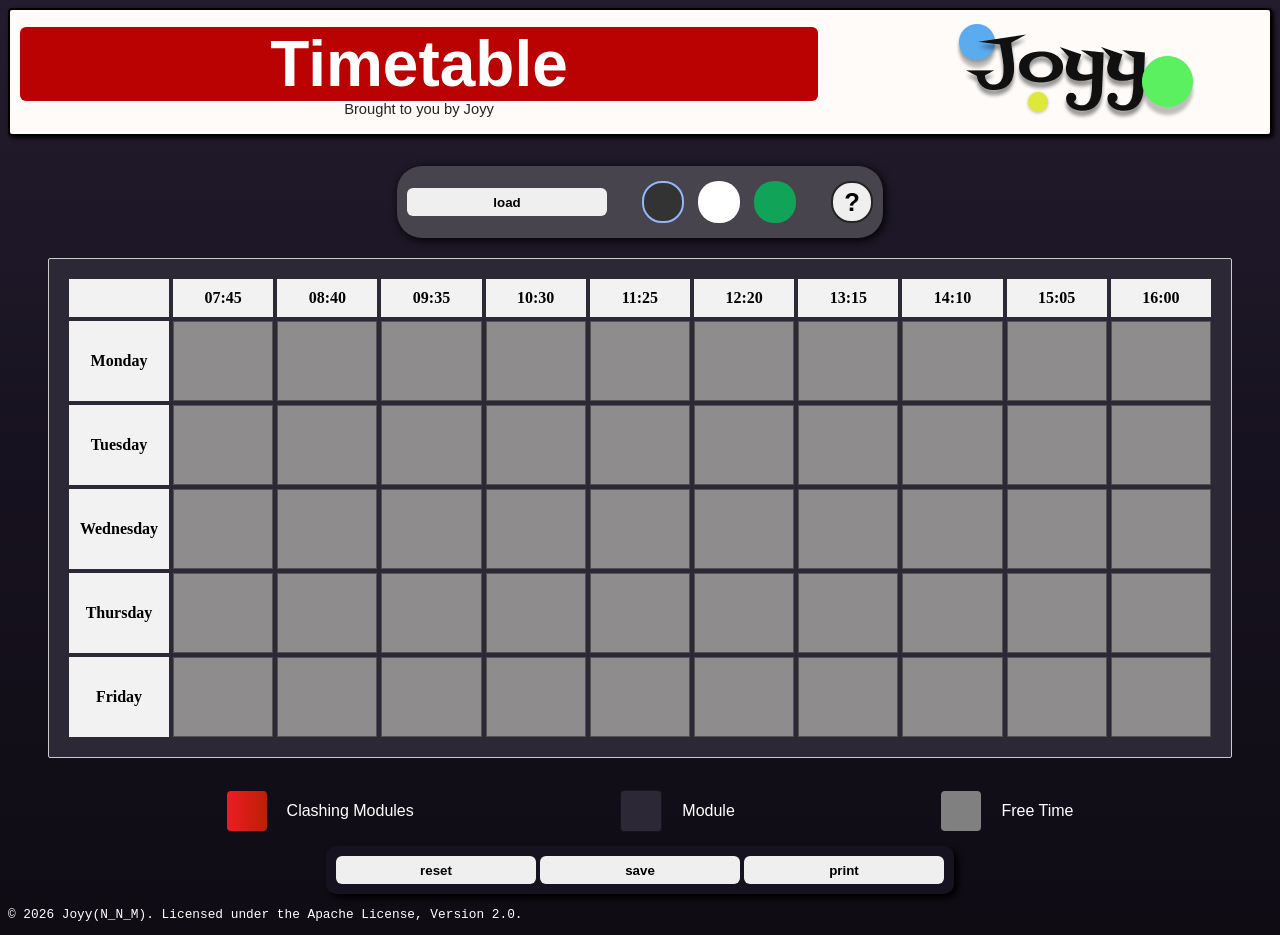
<file: index.html>
<!DOCTYPE html>
<html lang="en">
<head>
    <meta charset="UTF-8">
    <meta name="viewport" content="width=device-width, initial-scale=1.0">
    <meta name="description" content="The fastest way for students and teachers to create, manage, and download their school timetables for free">
    <meta name="keywords" content="timetable creator, school schedule, teacher tools, student organizer, automated timetable creator free, How to make a school timetable pdf, print timetable">
    <link rel="stylesheet" href="tbStyles.css">
    <link rel="stylesheet" href="https://fonts.googleapis.com/css2?family=Material+Symbols+Outlined:opsz,wght,FILL,GRAD@20..48,100..700,0..1,-50..200&icon_names=chevron_backward" />    <meta name="viewport" content="width=device-width, initial-scale=1.0">
    <title>TimeTable Creator | Free Tool for Students and Teachers</title>
</head>
<body>
    <div id="labels">
        <div id="left-side">
            <H3>
                Timetable
            </H3>
            <H6>
                Brought to you by Joyy
            </H6>
        </div>
        <div id="right-side">
            <img id="org-logo" src="Logo/JoyyLogoB.png" width="280px" height="100px" alt="Image of Organization Logo">
        </div>
    </div>

    <div id="custom-background">
        <div class="design-circle circle-1"></div>
        <div class="design-circle circle-2"></div>
        <div class="design-circle circle-3"></div>
    </div>

    <div class="top-bar no-print">
        <button id="back-btn"><span class="material-symbols-outlined">chevron_backward</span></button>
        <div id="inbetween">
            <label for="loadFileInput">
                <button type="button" id="loadButton">load</button>
            </label>
            <input type="file" id="loadFileInput" accept=".xml" multiple style="display: none;">
        </div>
        <div class="theme-color">
            <button data-theme="dark" class="color-scheme" id="dark-mode"></button>
            <button data-theme="light" class="color-scheme" id="light-mode"></button>
            <button data-theme="custom" class="color-scheme" id="custom-mode"></button>
        </div>
        <button id="help" title="How to use ?">?</button>
    </div>

    <div class="timetable" id="default-timetable">
        <div class="empty-cell"></div>
        
        <div class="time-slot" data-col="2">07:45</div>
        <div class="time-slot" data-col="3">08:40</div>
        <div class="time-slot" data-col="4">09:35</div>
        <div class="time-slot" data-col="5">10:30</div>
        <div class="time-slot" data-col="6">11:25</div>
        <div class="time-slot" data-col="7">12:20</div>
        <div class="time-slot" data-col="8">13:15</div>
        <div class="time-slot" data-col="9">14:10</div>
        <div class="time-slot" data-col="10">15:05</div>
        <div class="time-slot" data-col="11">16:00</div>

        <div class="day-header" data-row="2">Monday</div>
        <div class="schedule-entry" data-row="2" data-col="2" contenteditable="true" spellcheck="false" data-maxlength="30"></div>
        <div class="schedule-entry" data-row="2" data-col="3" contenteditable="true" spellcheck="false" data-maxlength="30"></div>
        <div class="schedule-entry" data-row="2" data-col="4" contenteditable="true" spellcheck="false" data-maxlength="30"></div>
        <div class="schedule-entry" data-row="2" data-col="5" contenteditable="true" spellcheck="false" data-maxlength="30"></div>
        <div class="schedule-entry" data-row="2" data-col="6" contenteditable="true" spellcheck="false" data-maxlength="30"></div>
        <div class="schedule-entry" data-row="2" data-col="7" contenteditable="true" spellcheck="false" data-maxlength="30"></div>
        <div class="schedule-entry" data-row="2" data-col="8" contenteditable="true" spellcheck="false" data-maxlength="30"></div>
        <div class="schedule-entry" data-row="2" data-col="9" contenteditable="true" spellcheck="false" data-maxlength="30"></div>
        <div class="schedule-entry" data-row="2" data-col="10" contenteditable="true" spellcheck="false" data-maxlength="30"></div>
        <div class="schedule-entry" data-row="2" data-col="11" contenteditable="true" spellcheck="false" data-maxlength="30"></div>

        <div class="day-header" data-row="3">Tuesday</div>
        <div class="schedule-entry" data-row="3" data-col="2" contenteditable="true" spellcheck="false" data-maxlength="30"></div>
        <div class="schedule-entry" data-row="3" data-col="3" contenteditable="true" spellcheck="false" data-maxlength="30"></div>
        <div class="schedule-entry" data-row="3" data-col="4" contenteditable="true" spellcheck="false" data-maxlength="30"></div>
        <div class="schedule-entry" data-row="3" data-col="5" contenteditable="true" spellcheck="false" data-maxlength="30"></div>
        <div class="schedule-entry" data-row="3" data-col="6" contenteditable="true" spellcheck="false" data-maxlength="30"></div>
        <div class="schedule-entry" data-row="3" data-col="7" contenteditable="true" spellcheck="false" data-maxlength="30"></div>
        <div class="schedule-entry" data-row="3" data-col="8" contenteditable="true" spellcheck="false" data-maxlength="30"></div>
        <div class="schedule-entry" data-row="3" data-col="9" contenteditable="true" spellcheck="false" data-maxlength="30"></div>
        <div class="schedule-entry" data-row="3" data-col="10" contenteditable="true" spellcheck="false" data-maxlength="30"></div>
        <div class="schedule-entry" data-row="3" data-col="11" contenteditable="true" spellcheck="false" data-maxlength="30"></div>
        
        <div class="day-header" data-row="4">Wednesday</div>
        <div class="schedule-entry" data-row="4" data-col="2" contenteditable="true" spellcheck="false" data-maxlength="30"></div>
        <div class="schedule-entry" data-row="4" data-col="3" contenteditable="true" spellcheck="false" data-maxlength="30"></div>
        <div class="schedule-entry" data-row="4" data-col="4" contenteditable="true" spellcheck="false" data-maxlength="30"></div>
        <div class="schedule-entry" data-row="4" data-col="5" contenteditable="true" spellcheck="false" data-maxlength="30"></div>
        <div class="schedule-entry" data-row="4" data-col="6" contenteditable="true" spellcheck="false" data-maxlength="30"></div>
        <div class="schedule-entry" data-row="4" data-col="7" contenteditable="true" spellcheck="false" data-maxlength="30"></div>
        <div class="schedule-entry" data-row="4" data-col="8" contenteditable="true" spellcheck="false" data-maxlength="30"></div>
        <div class="schedule-entry" data-row="4" data-col="9" contenteditable="true" spellcheck="false" data-maxlength="30"></div>
        <div class="schedule-entry" data-row="4" data-col="10" contenteditable="true" spellcheck="false" data-maxlength="30"></div>
        <div class="schedule-entry" data-row="4" data-col="11" contenteditable="true" spellcheck="false" data-maxlength="30"></div>

        <div class="day-header" data-row="5">Thursday</div>
        <div class="schedule-entry" data-row="5" data-col="2" contenteditable="true" spellcheck="false" data-maxlength="30"></div>
        <div class="schedule-entry" data-row="5" data-col="3" contenteditable="true" spellcheck="false" data-maxlength="30"></div>
        <div class="schedule-entry" data-row="5" data-col="4" contenteditable="true" spellcheck="false" data-maxlength="30"></div>
        <div class="schedule-entry" data-row="5" data-col="5" contenteditable="true" spellcheck="false" data-maxlength="30"></div>
        <div class="schedule-entry" data-row="5" data-col="6" contenteditable="true" spellcheck="false" data-maxlength="30"></div>
        <div class="schedule-entry" data-row="5" data-col="7" contenteditable="true" spellcheck="false" data-maxlength="30"></div>
        <div class="schedule-entry" data-row="5" data-col="8" contenteditable="true" spellcheck="false" data-maxlength="30"></div>
        <div class="schedule-entry" data-row="5" data-col="9" contenteditable="true" spellcheck="false" data-maxlength="30"></div>
        <div class="schedule-entry" data-row="5" data-col="10" contenteditable="true" spellcheck="false" data-maxlength="30"></div>
        <div class="schedule-entry" data-row="5" data-col="11" contenteditable="true" spellcheck="false" data-maxlength="30"></div>
        
        <div class="day-header" data-row="6">Friday</div>
        <div class="schedule-entry" data-row="6" data-col="2" contenteditable="true" spellcheck="false" data-maxlength="30"></div>
        <div class="schedule-entry" data-row="6" data-col="3" contenteditable="true" spellcheck="false" data-maxlength="30"></div>
        <div class="schedule-entry" data-row="6" data-col="4" contenteditable="true" spellcheck="false" data-maxlength="30"></div>
        <div class="schedule-entry" data-row="6" data-col="5" contenteditable="true" spellcheck="false" data-maxlength="30"></div>
        <div class="schedule-entry" data-row="6" data-col="6" contenteditable="true" spellcheck="false" data-maxlength="30"></div>
        <div class="schedule-entry" data-row="6" data-col="7" contenteditable="true" spellcheck="false" data-maxlength="30"></div>
        <div class="schedule-entry" data-row="6" data-col="8" contenteditable="true" spellcheck="false" data-maxlength="30"></div>
        <div class="schedule-entry" data-row="6" data-col="9" contenteditable="true" spellcheck="false" data-maxlength="30"></div>
        <div class="schedule-entry" data-row="6" data-col="10" contenteditable="true" spellcheck="false" data-maxlength="30"></div>
        <div class="schedule-entry" data-row="6" data-col="11" contenteditable="true" spellcheck="false" data-maxlength="30"></div>
        
        <div id="context-menu" class="context-menu" style="display: none;">
            <div class="context-menu-item" id="join-opt">Join</div>
        </div>
    </div>

    <div class="keys">
        <label for="clash-div-key"><div id="clash-div-key"></div> Clashing Modules</label>
        <label for="hasContent-div-key"><div id="hasContent-div-key"></div> Module</label>
        <label for="empty-div-key"><div id="empty-div-key"></div> Free Time</label>
    </div>

    <div class="btns no-print">
        <button id="resetBtn">reset</button>
        <button id="saveButton">save</button>
        <button id="printBtn">print</button>
    </div>

    <div id="mobile-unavailable-message">
        <h1>Sorry , this feature is not available here</h1>
        <p>The feature relies on mouse and keyboard function</p>
        <p>Please try a laptop or desktop computer (wider screen) to access the timetable feature</p>
    </div>

    <footer>
        <p>&copy; 2026 Joyy(N_N_M). Licensed under the Apache License, Version 2.0.</p>
    </footer>

    <script src="timetableFunc.js"></script>
</body>
</html>
</file>
<file: tbStyles.css>
/* Variables */
:root {
  --background-color: linear-gradient(rgb(35, 28, 47), rgb(23, 18, 31), rgb(15, 12, 20));;
  --Custom-Background-Color: rgb(17, 163, 88);
  --text-color: #333;
  --button-color: #555;
  --button-text-color: black;
  --label-text-color: black;
  --animation-duration: 0.5s;
  --Timetable-Color: rgb(45, 40, 54);
  --Timetable-Border-Color: #ccc;
  --Timetable-Copyrightmark: white;
}

#labels {
    background-color: rgb(254, 251, 248);
    display: flex;
    flex-shrink: 1;
    gap: 100px;
    justify-content: space-between;
    align-items: center;
    margin: 0 0 30px 0;
    padding: 10px;
    border: 2px solid black;
    border-radius: 4px;
    box-shadow: 2px 2px 4px black;
}

#labels #left-side {
    width: 70%;
    background-color: transparent;
}

#labels #left-side h3 {
    color: white;
    font-size: 4rem;
    text-align: center;
    background-color: rgb(187, 2, 2);
    margin: 0;
    border-radius: 6px;
    font-family: 'Segoe UI', Tahoma, Geneva, Verdana, sans-serif;
}

#labels #left-side h6 {
    text-align: center;
    font-size: 0.92rem;
    margin: 0;
    color: #252424;
    font-weight: lighter;
    font-family:'Franklin Gothic Medium', 'Arial Narrow', Arial, sans-serif;
}

#labels #right-side {
    width: 30%;
    background-color: transparent;
}


/*================================================================================*/


#custom-background {
    position: fixed;
    top: 0;
    left: 0;
    width: 100%;
    height: 100%;
    display: none;
    opacity: 0;
    z-index: -1;
    transition: opacity 0.7s ease-in-out;
    display: flex;
    justify-content: center;
    align-items: center;
    
    /*
        Fallback color
    */
    background: rgb(35, 31, 32); 
}

body.custom-theme #custom-background {
    display: block;
    opacity: 1;
}

.design-circle {
    position: absolute;
    width: 200px;
    height: 200px;
    border-radius: 50%;
    background-color: rgba(255, 255, 255, 0.1);
    animation: pulse 4s infinite ease-in-out ,color-cycle 10s infinite;
}

.circle-1 {
    top: 10%;
    left: 20%;
    animation-delay: 1;
}

.circle-2 {
    bottom: 10%;
    right: 10%;
    animation-delay: 2s;
}

.circle-3 {
    bottom: 2%;
    right: 80%;
    animation-delay: 0.5s;
}

@keyframes pulse {
    0% { transform: scale(1); }
    50% { transform: scale(1.1); }
    100% { transform: scale(1); }
}

@keyframes color-cycle {
    0% { background-color: rgba(0, 174, 239, 0.7); }
    33% { background-color: rgba(0, 166, 81, 0.6); } 
    66% { background-color: rgba(255, 222, 0, 0.8); }
    100% { background-color: rgba(237, 28, 36, 1); }
}

/* Dark Theme */
body.dark-theme {
  --background-color: linear-gradient(rgb(35, 28, 47), rgb(23, 18, 31), rgb(15, 12, 20));
  --text-color: black; 
}

body.dark-theme {
  background-image: var(--background-color);
  color: var(--text-color);
  --label-text-color: white;
  --Timetable-Color: rgb(45, 40, 54);
  --Timetable-Border-Color: #ccc;
}

/* Light Theme */
body.light-theme {
    --Timetable-Copyrightmark: black;
  --background-image: #f0f0f0;
  --text-color: #333;
  --label-text-color: black;
  --Timetable-Color: rgb(45, 40, 54);
  --Timetable-Border-Color: grey;
}


/* Custom Theme */
body.custom-theme {
  --Timetable-Copyrightmark: white;
  --background-image: rgba(35, 31, 32, 0.9);
  --text-color: #000;
  --label-text-color: white;
  --Timetable-Color: rgb(0, 116, 159);
  --Timetable-Border-Color: Black;
  background-size: contain; 
  background-position: center; 
  background-repeat: no-repeat;
}

body,
body * {
  transition: background-color var(--animation-duration) ease,
    color var(--animation-duration) ease,
    border-color var(--animation-duration) ease;
}

body {
  background: var(--background-image);
  color: var(--text-color);
}

.theme-color button {
  background-color: var(--button-color);
  color: var(--button-text-color);
}

.theme-color button {
  padding: 10px 15px;
  margin: 5px;
  border: 2px solid transparent;
  cursor: pointer;
  transition: all 0.3s ease;
}

/* Base styles for all buttons */
.theme-color button {
    border: 2px solid transparent; 
}

.theme-color button.active {
    border-color: rgb(145, 183, 253); 
}

.theme-color button[data-theme="light"] {
    background-color: #fff;
    color: #333;
}

.theme-color button[data-theme="dark"] {
    background-color: #333;
    color: #fff;
}

.theme-color button[data-theme="custom"] {
    background: var(--Custom-Background-Color);
    color: #000;
}

#help {
    font-weight: bolder;
    font-size: 1.6rem;
}

/*================================================================================*/

body {
    min-height: 100vh;
}

.timetable {
    position: relative;
    z-index: 1;
    display: grid;
    grid-template-columns: 100px repeat(10, 1fr);
    grid-template-rows: auto repeat(5, 80px);
    gap: 4px;
    border: 1px solid var(--Timetable-Border-Color);
    border-radius: 2px;
    margin: 20px 40px;
    padding: 20px;
    background-color: var(--Timetable-Color);
}

[data-col] {
    grid-column: attr(data-col number);
}

[data-row] {
    grid-row: attr(data-row number);
}

.empty-cell {
    grid-column: 1;
    grid-row: 1;
    background-color: #f2f2f2;
}

.time-slot {
    text-align: center;
    font-weight: bold;
    padding: 10px 5px;
    background-color: #f2f2f2;
}

.day-header {
    text-align: center;
    font-weight: bold;
    padding: 10px;
    background-color: #f2f2f2;
    align-content: center;
}

.schedule-entry {
    display: flex;
    align-items: center;
    justify-content: center;
    padding: 10px;
    background-color: #8e8c8c;
    border: 1px solid #525252;
    color: white;
    font-weight: bold;
    font-size: 0.6rem;
    font-family: sans-serif;
    cursor: pointer;
    text-align: center !important;
    direction: ltr !important; 
    
    /* 
       Makes sure text writes from left to right
       Important for input eventLister for table 
    */
    text-align: left !important; 
}

.schedule-entry.has-content {
    text-align: center !important;
    background-color: rgb(72, 68, 77); 
    border: 1px solid rgb(24, 20, 31);
}

.schedule-entry.selected {
    border: 4px solid #8bafd6;
    box-shadow: 4px 4px 10px rgba(190, 221, 254, 0.5);
}

.context-menu {
    position: absolute;
    background-color: #fff;
    border: 2px solid #ccc;
    border-radius: 10px;
    box-shadow: 2px 2px 5px rgba(0, 0, 0, 0.2);
    z-index: 1000;
}

.context-menu-item {
    padding: 8px 12px;
    cursor: pointer;
}

.context-menu-item:hover {
    background-color: #555555;
    padding: 10px;
    color: white;
    border-radius: 10px;
}

.btns {
    display: flexbox;
    flex-grow: 1;
    flex-basis: 0;
    width: fit-content;
    margin: 2px auto;
    justify-content: space-evenly;
    align-content: center;
    border-radius: 10px;
    padding: 10px;
    background-color: rgb(23, 18, 31);
    box-shadow: 4px 4px 6px black;
}

#saveButton, #printBtn, #resetBtn , #loadButton {
    width: 200px;
    height: 28px;
    padding: 0;
    border-radius: 6px;
    border: none;
    margin: 0;
    font-family: 'Segoe UI', Tahoma, Verdana, sans-serif;
    font-weight: bold;
    cursor: pointer;
}

.btn, button:hover {
    background-color: rgb(35, 28, 47);
    color: white;
}

.btn, button:active {
    background-color: rgb(23, 18, 31);
    color: rgb(116, 126, 179);
}

.schedule-entry.clash {
    background-image: linear-gradient(to right, rgb(237, 28, 36), #bb2005);
    color: white; 
}

.keys {
    display: flex;
    justify-content: space-evenly;
    margin: 0;
    padding: 12px;
}

.keys label div {
    height: 40px;
    width: 40px;
    margin: 0 20px;
    border-radius: 4px;
}

.keys label #clash-div-key {
    background: linear-gradient(to right, rgb(237, 28, 36), #bb2005);
}

.keys label #hasContent-div-key {
    background-color: rgb(45, 40, 54);
    border: 1px solid rgb(24, 20, 31);
}

.keys label #empty-div-key {
    background-color: rgb(129, 128, 128);
}

.keys label {
    display: flex;
    color: var(--label-text-color);
    font-weight: lighter;
    font-family: 'Segoe UI', Tahoma, Geneva, Verdana, sans-serif;
    justify-content: space-around;
    align-items: center;
}

.top-bar {
    display: flex;
    justify-content: space-evenly;
    align-items: center;
    background-color: rgb(72, 68, 77);
    width: fit-content;
    padding: 10px;
    margin: 0 auto;
    gap: 30px;
    border-radius: 25px;
    box-shadow: 2px 2px 10px black;
}


.color-scheme, #back-btn, #help {
    border-radius: 20px;
    width: 42px;
    height: 42px;
    border: 2px solid #252424;
    cursor: pointer;
}

#back-btn {
    display: none;
    font-family: 'Franklin Gothic Medium', 'Arial Narrow', Arial, sans-serif;
    width: fit-content;
    height: fit-content;
    font-size: 2rem;
}

footer {
    color: white;
    font-family: monospace;
    font-size: .8rem;
}

#mobile-unavailable-message {
    display: none;
}


/*================================================================================*/
/* PRINT OUT */
/*================================================================================*/


@media print {

    .no-print {
        display: none !important;
    }

    /* Margin is set to better be suitable for print out */
    @page {
        margin: 0.14cm;
    }

    
    .timetable {
        border: 1px solid black; 
        box-shadow: none;
    }

    footer {
    font-size: .6rem;
}
}



/*================================================================================*/
/* PHONE COMPATABILITY (Not yet available)*/
/*================================================================================*/


@media (max-width: 1024px) {

    .timetable, .keys, .btns, #labels, .top-bar #inbetween, .top-bar .theme-color, #help {
        display: none !important;
    }

    #mobile-unavailable-message {
        display: flex;
        flex-direction: column;
        justify-content: center;
        align-items: center;
        text-align: center;
        width: 100vw;
        height: 100vh;
        padding: 20px;
        box-sizing: border-box;
        font-family: monospace;
    }

    #mobile-unavailable-message h1 {
        font-size: 1.4em;
        color: #CC0000;
        margin-bottom: 15px;
    }
        
    #mobile-unavailable-message p {
        max-width: 400px;
        line-height: 1.5;
        color: #555;
    }
}
</file>
